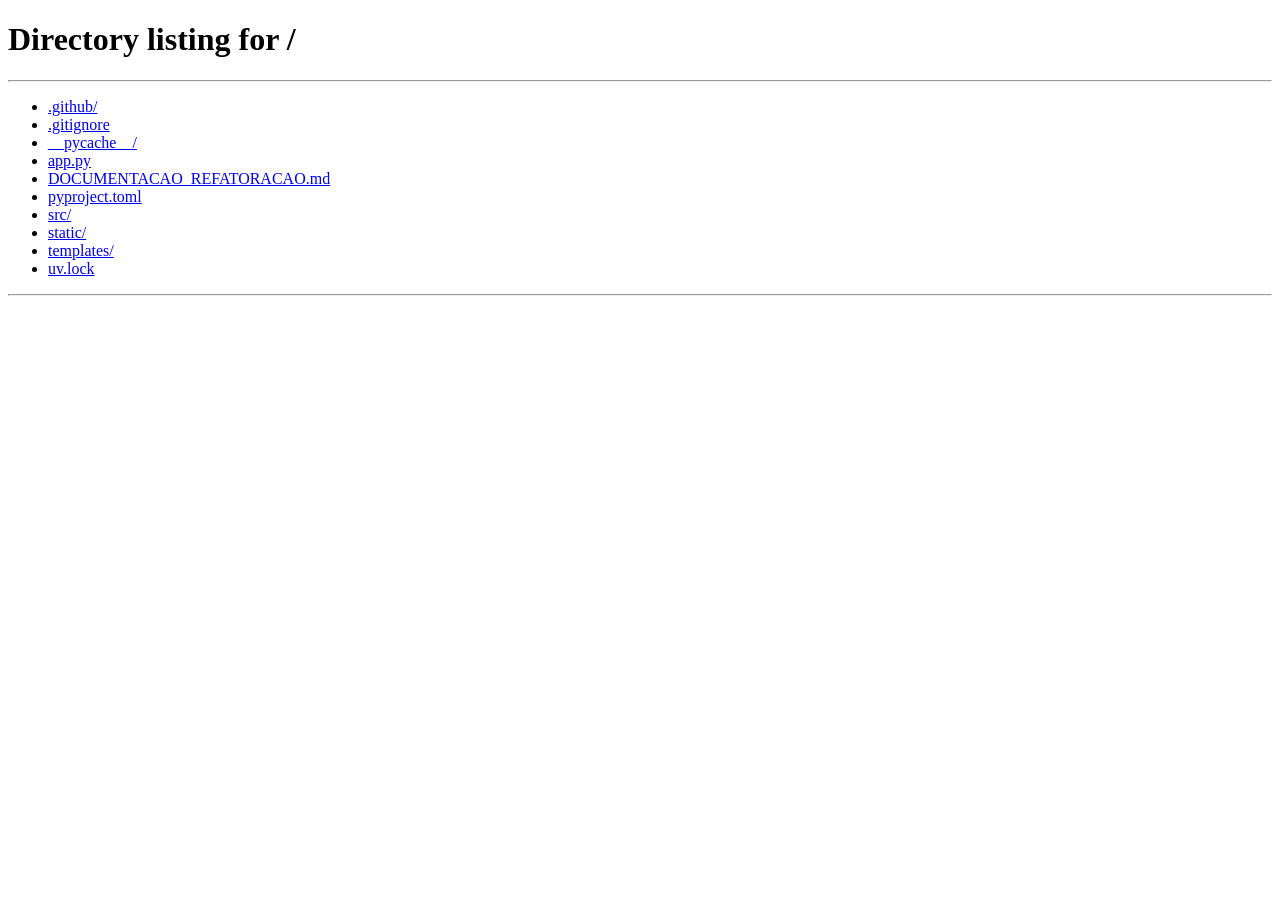
<file: static/assets/resource_a0b5b4f11f8c.html>
<!DOCTYPE html>
<html lang="pt-br">
  <head>
    <meta charset="utf-8" />
    <meta http-equiv="refresh" content="0; url=/" />
    <link rel="canonical" href="/" />
    <title>iuricode.com</title>
  </head>
  <body>
    <p>Redirecionando para a página inicial.</p>
  </body>
</html>
</file>
